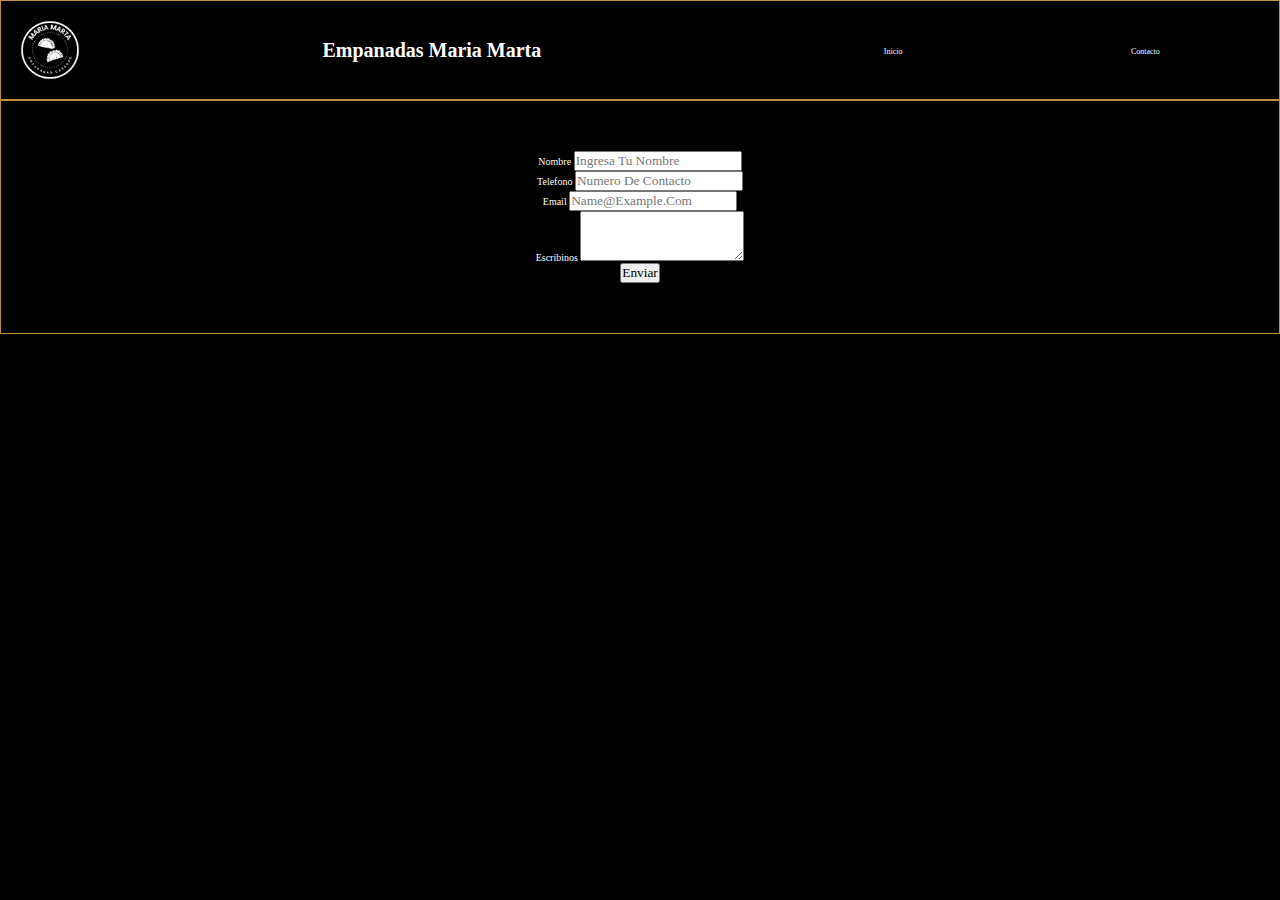
<file: contacto.html>
<!DOCTYPE html>
<html lang="en">
<head>
    <meta charset="UTF-8">
    <meta name="viewport" content="width=device-width, initial-scale=1.0">
    <link href="https://cdn.jsdelivr.net/npm/bootstrap@5.3.1/dist/css/bootstrap.min.css" rel="stylesheet" integrity="sha384-4bw+/aepP/YC94hEpVNVgiZdgIC5+VKNBQNGCHeKRQN+PtmoHDEXuppvnDJzQIu9" crossorigin="anonymous">
    <script src="https://cdn.jsdelivr.net/npm/bootstrap@5.3.1/dist/js/bootstrap.bundle.min.js" integrity="sha384-HwwvtgBNo3bZJJLYd8oVXjrBZt8cqVSpeBNS5n7C8IVInixGAoxmnlMuBnhbgrkm" crossorigin="anonymous"></script><!--REALIZO LAS IMPORTACIONES CORRESPONDIENTES DE BOOTSTRAP, EN LA DOCUMENTACIONESTA DETALLADO EL PROCESO-->
    <link rel="stylesheet" href="/Pagina/style/contacto.css"><!--ES MUY IMPORTANTE HACER LA CONEXION PARA QUE PODAMOS ESTILAR EN CSS-->
    <title>contacto</title>
</head>
<body>
    <nav class="contenedor-nav-principal">
        
        <img src="/Pagina/image/3-logo-blanco.png" class="img-nav"/>
        <h1 class="titulo-nav-principal">empanadas maria marta</h1>
                
        <ul class="items-nav-principal activo-simple"> <!--DE ESTA MANERA PODEMOS APLICAR ESTILOS EN LINEA-->
           
            
            <li><a href="./index.html">inicio</a></li>
            <li><a href="#">contacto</a></li>

        </ul>
       
    </nav>

    <main class="contenedor-form">
        <form  class="form-contacto" ><!--UTILIZAMOS BOOTSTRAP PARA COPIAR Y PEGAR UN MODELO DE FORMULARIO SIMPLE PARA SOLICITAR INFORMACION DEL CLIENTE-->
            <div class="mb-3">
                <label for="exampleFormControlInput1" class="form-label">nombre</label>
                <input type="text" class="form-control w-100" id="exampleFormControlInput1" placeholder="ingresa tu nombre">
            </div>
            <div class="mb-3">
              <label for="exampleFormControlInput1" class="form-label">Telefono</label>
                <input type="tel" class="form-control w-100" id="exampleFormControlInput1" placeholder="numero de contacto">
            </div>
            <div class="mb-3">
              <label for="exampleFormControlInput1" class="form-label">email</label>
                <input type="email" class="form-control w-100" id="exampleFormControlInput1" placeholder="name@example.com">
            </div>
            <div  class="mb-3">
                <label for="exampleFormControlTextarea1" class="form-label">Escribinos</label>
                <textarea class="form-control w-100" id="exampleFormControlTextarea1" rows="3"></textarea>
            </div>
            <input type="submit" value="Enviar"><!--AGREGAMOS EL BOTON ENVIAR Y LE DAMOS ESTILOS CON BOOTSTRAP -->
        </form>
        

    </main>

</body>
</html>
</file>
<file: Pagina/style/contacto.css>
html{
    background-color: #000;
    box-sizing: border-box;
    font-size: 62.5%;
    
}

@import url('https://fonts.googleapis.com/css2?family=Cinzel&display=swap');





*,*::after, *::before{
   
    margin: 0;
    padding: 0;
    font-family: 'Cinzel', serif;
    text-transform: capitalize;
    box-sizing: inherit;
    
}

.contenedor-nav-principal{
    height: 10rem;
    display: flex;
    justify-content: center;
    background-color: #000;
    border: .1rem solid #c18e41;
    padding: .5rem;  
}

.img-nav{
    order: 1;
    flex-basis: 1;
    max-height: 100%;
    object-fit:contain;
}

.titulo-nav-principal{
    order: 2;
    flex-grow: 1;
    text-align: center;
    font-size: 2rem;
    color: #fff;
    text-align: center;
    display: flex;
    flex-direction: column;
    justify-content: center;
}

.items-nav-principal{
    order: 3;
    flex-grow: 1;
    display: flex;
    flex-direction: row;
    align-items:center ;
    justify-content: space-around;
    flex-grow: 1;
    list-style: none;
        
}
.items-nav-principal li a:hover{
    color: #c18e41;
}



@media (max-width:640px){/*DECLARAMOS QUE AL MOMENTO DE ESTAR MOSTRANDOSE EN UNA PANTALLA DE CIERTA MEDIDA NUESTRO CONTENIDO SE VA A ADAPTAR Y SE VA A MOSTRAR DE UNA MANERA MAS COMODA PARA EL USUARIO*/
    .items-nav-principal{
        flex-direction: column;
        justify-content: center;
        margin: auto;
    }
    .contenedor-nav-principal{
        flex-direction: column;
       height: 10%;

    }
    .img-nav{
        order: 1;
        height: 10rem;
        max-height: 100%;
        object-fit:contain;
    }
   
}


.items-nav-principal li a{
    text-decoration: none;
    font-size: .8rem;
    color: #fff;

}




/* FORM CONTACTO*/
.contenedor-form{
    display: block;
    height: 100%;
    background-color: #000;
}

.form-contacto{/* AUNQUE HAYAMOS TRAIDO EL ELEMENTO FORM DE BOOTSTRAP PODEMOS ESTILARLO MEDIANTE CSS */
    height: 100%;
    padding: 5rem;
    background-color: #000;
    border: .1rem solid #c18e41;
    display: flex;
    flex-direction: column;
    align-items: center;
    text-align: center;
    color: #fff;
}
</file>
